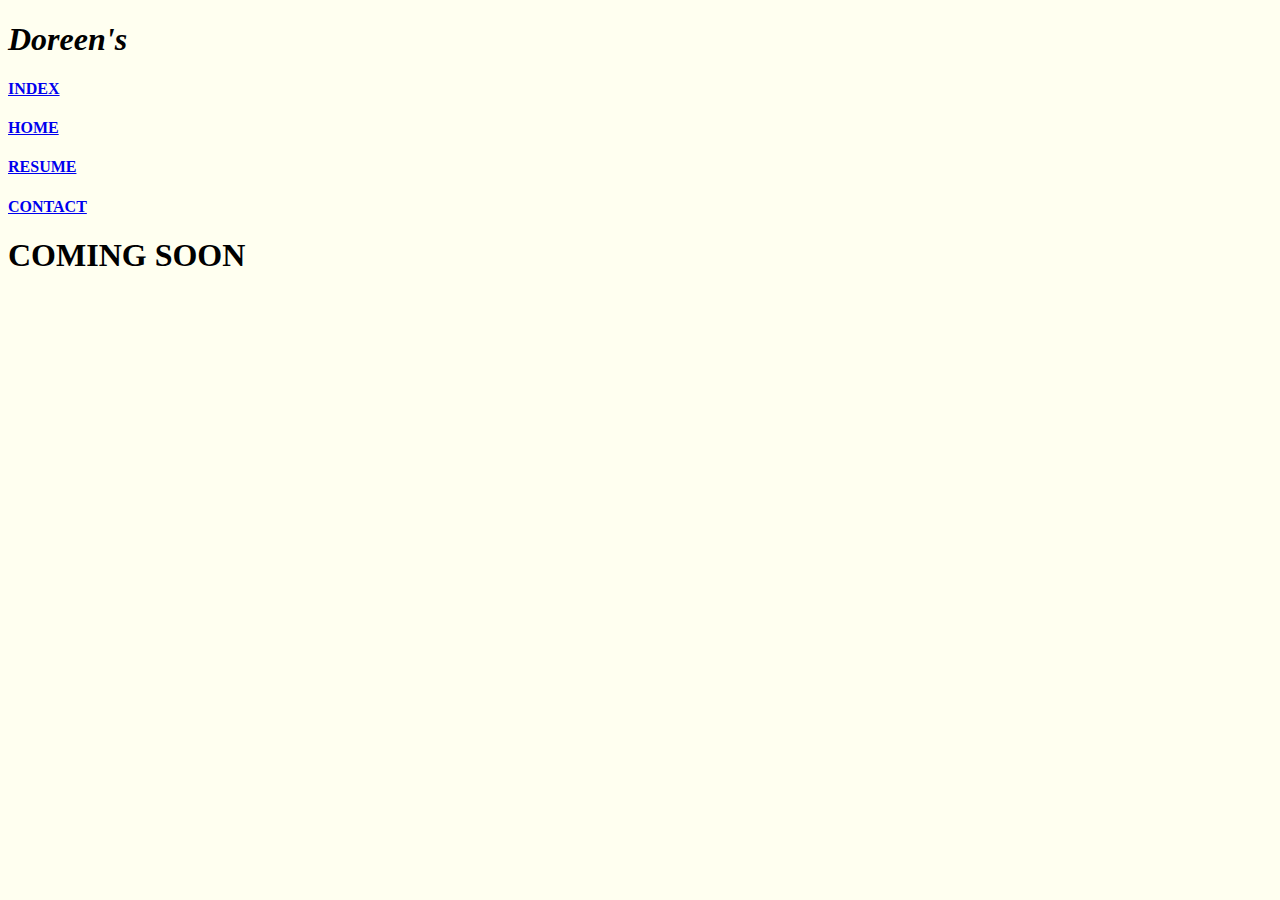
<file: A1blog_page.html>
<!doctype html>
<html>
	<head>
		<meta charset="utf-8">
		<title> Doreen's Blog Page</title>
		
	</head>
	<body bgcolor="ivory">
		<header>
			<h1><b><i>Doreen's</i></b></h1>
			<h4><a href="Assignment1.html">INDEX</a></h4>
			<h4><a href="A1home_page.html">HOME</a></h4>
			<h4><a href="A1resume_page.html">RESUME</a></h4>
			<h4><a href="A1contact_page.html"> CONTACT</a></h4>
		</header>
		    <article>
      <h1> COMING SOON</h1>
    </article>
	</body>
</html>
</file>
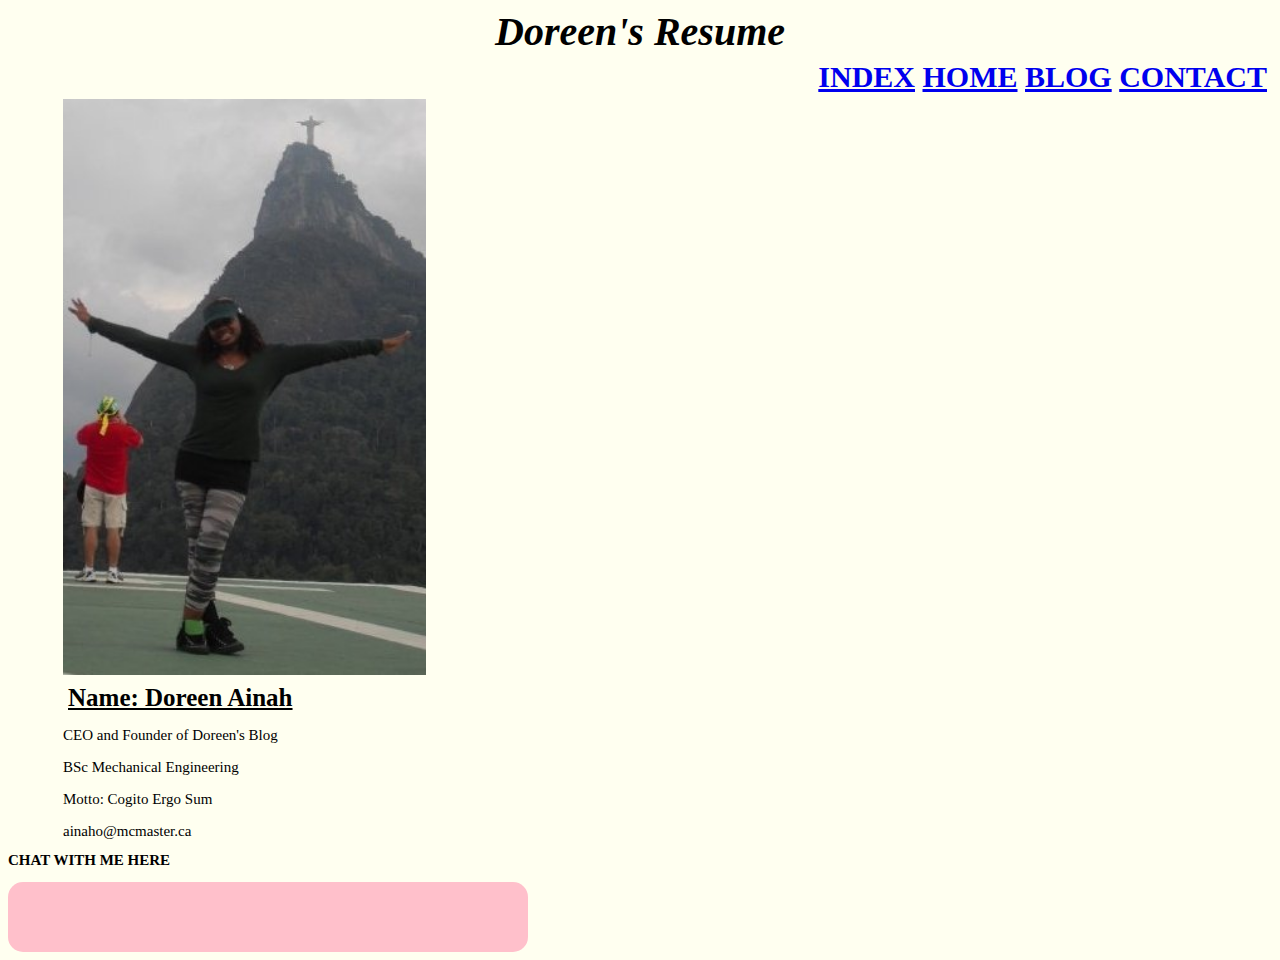
<file: A1contact_page.html>
<!doctype html>
<html>
	<head>
		<meta charset="utf-8" name="viewport" content="width=device-width, initial-scale=1">
		<title> Doreen's Contact Page </title>
		<link rel="stylesheet" type="text/css" href="resumestyle.css">
	</head>
	<body bgcolor="ivory">
		<header align-text = "right">
			<h1><b><i>Doreen's Resume</i></b></h1>
			<h4><a href="Assignment1.html">INDEX</a>
			<a href="A1home_page.html">HOME</a>
			<a href="A1blog_page.html">BLOG</a>
			<a href="A1contact_page.html"> CONTACT</a></h4>
		</header>
		
		
		<section>
				<div class="left">
			    <img src="image/Doreen.jpg" alt="Doreen" style="width:30%">
			        <h6> Name: Doreen Ainah </h6>
			        <p> CEO and Founder of Doreen's Blog</p>
			        <p> BSc Mechanical Engineering </p>
			        <p> Motto: Cogito Ergo Sum</p>
			        <p> ainaho@mcmaster.ca</p>
			    </div>
			</section>
			<section align: center>
				<h2 > CHAT WITH ME HERE </h2>
			  <div class = "square"></div>  
			  
		</section>
	</body>
</html>
</file>
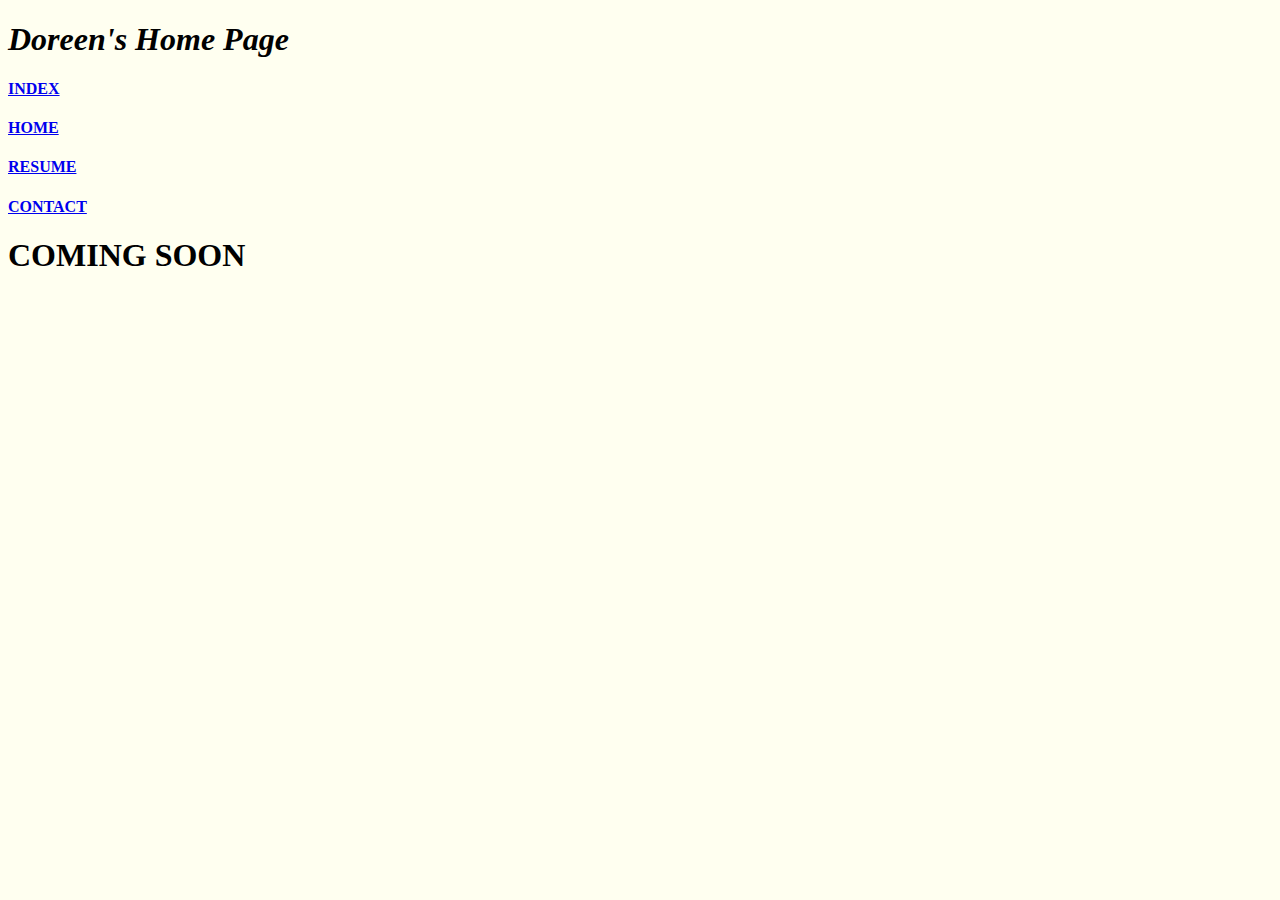
<file: A1home_page.html>
<!doctype html>
<html>
  <head>
    <meta charset="utf-8">
    <title> Doreen's HOME Page</title>
    
  </head>
  <body bgcolor="ivory">
    <header>
      <h1><b><i>Doreen's Home Page</i></b></h1>
      <h4><a href="Assignment1.html">INDEX</a></h4>
      <h4><a href="A1home_page.html">HOME</a></h4>
      <h4><a href="A1resume_page.html">RESUME</a></h4>
      <h4><a href="A1contact_page.html"> CONTACT</a></h4>
    </header>
    <article>
      <h1> COMING SOON</h1>
    </article>
  </body>
</html>
</file>
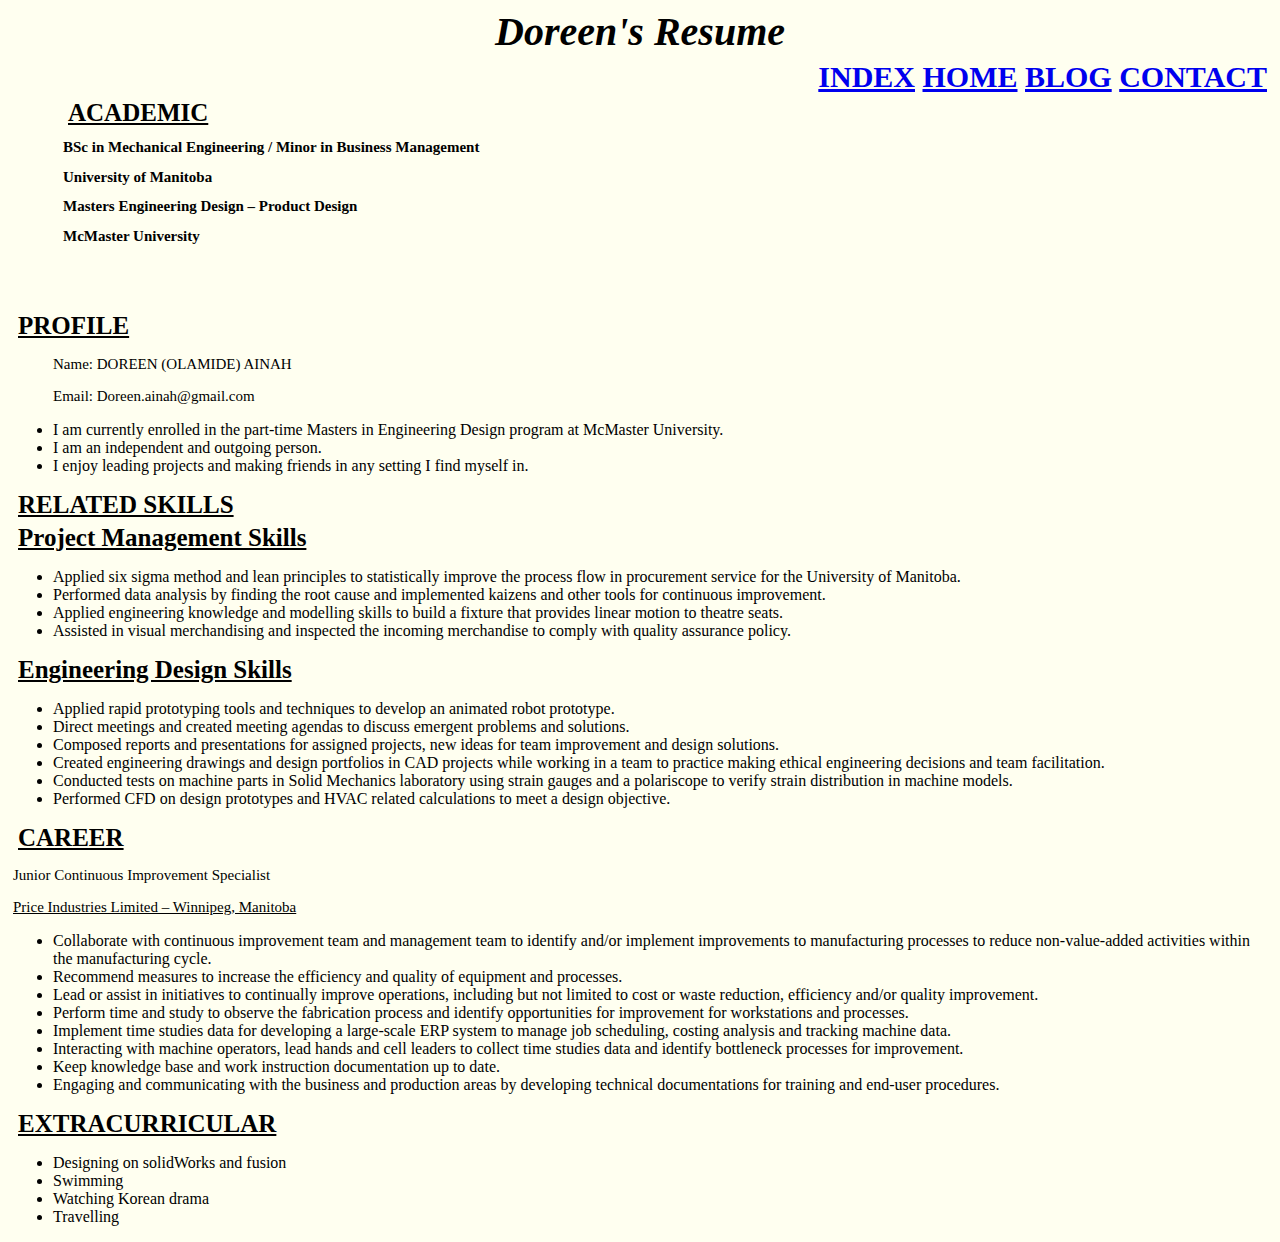
<file: A1resume_page.html>
<!doctype html>
<html>
	<head>
		<meta charset="utf-8" name="viewport" content="width=device-width, initial-scale=1">
		<title> Doreen's Resume </title>
		<link rel="stylesheet" type="text/css" href="resumestyle.css">
	</head>
	<body bgcolor="ivory">
		<header align-text = "right">
			<h1><b><i>Doreen's Resume</i></b></h1>
			<h4><a href="Assignment1.html">INDEX</a>
			<a href="A1home_page.html">HOME</a>
			<a href="A1blog_page.html">BLOG</a>
			<a href="A1contact_page.html"> CONTACT</a></h4>
		</header>
		
		<article>
				
				<section>
				<div class="left">
				<h6 font-style: bold>ACADEMIC</h6>
				<h2>BSc in Mechanical Engineering / Minor in Business Management</h2>
				<h2>University of Manitoba</h2>
				<h2>Masters Engineering Design – Product Design</h2>
				<h2>McMaster University</h2>
				</div>
				<div class="right">

					<h6> PROFILE </h6>
					<ul>
						<p>Name: DOREEN (OLAMIDE) AINAH</p>
						<p>Email: Doreen.ainah@gmail.com</p>
					</ul>
					<ul>
						<li> I am currently enrolled in the part-time Masters in Engineering Design program at McMaster University.</li>
						<li> I am an independent and outgoing person.</li><li> I enjoy leading projects and making friends in any setting I find myself in.</li></ul>

					</p>

				<h6 font-style: bold>RELATED SKILLS</h6>
				<h6>Project Management Skills</h6>
				<ul>
					<li>Applied six sigma method and lean principles to statistically improve the process flow in procurement service for the University of Manitoba.</li>
					<li>Performed data analysis by finding the root cause and implemented kaizens and other tools for continuous improvement.</li>
					<li>Applied engineering knowledge and modelling skills to build a fixture that provides linear motion to theatre seats.</li>
					<li>Assisted in visual merchandising and inspected the incoming merchandise to comply with quality assurance policy.</li>
				</ul>

				<h6>Engineering Design Skills</h6>
				<ul>
					<li>Applied rapid prototyping tools and techniques to develop an animated robot prototype. </li>
					<li>Direct meetings and created meeting agendas to discuss emergent problems and solutions.</li>
					<li>Composed reports and presentations for assigned projects, new ideas for team improvement and design solutions.</li>
					<li>Created engineering drawings and design portfolios in CAD projects while working in a team to practice making ethical engineering decisions and team facilitation.</li>
					<li>Conducted tests on machine parts in Solid Mechanics laboratory using strain gauges and a polariscope to verify strain distribution in machine models.</li>
					<li>Performed CFD on design prototypes and HVAC related calculations to meet a design objective.</li>
				</ul>

				<h6 font-style: bold>CAREER</h6>
				<p id="jobtitle">Junior Continuous Improvement Specialist</p>
				<p id="company">Price Industries Limited – Winnipeg, Manitoba</p>
				<p>
				<ul>
					<li>Collaborate with continuous improvement team and management team to identify and/or implement improvements to manufacturing processes to reduce non-value-added activities within the manufacturing cycle.</li>
					<li>Recommend measures to increase the efficiency and quality of equipment and processes.</li>
					<li>Lead or assist in initiatives to continually improve operations, including but not limited to cost or waste reduction, efficiency and/or quality improvement.</li>
					<li>Perform time and study to observe the fabrication process and identify opportunities for improvement for workstations and processes.</li>
					<li>Implement time studies data for developing a large-scale ERP system to manage job scheduling, costing analysis and tracking machine data. </li>
					<li>Interacting with machine operators, lead hands and cell leaders to collect time studies data and identify bottleneck processes for improvement.</li>
					<li>Keep knowledge base and work instruction documentation up to date.</li>
					<li>Engaging and communicating with the business and production areas by developing technical documentations for training and end-user procedures.</li>
				</ul>
				</p>
				<h6 font-style: bold>EXTRACURRICULAR</h6>
				<ul>
					<li>Designing on solidWorks and fusion</li>
					<li>Swimming</li>
					<li>Watching Korean drama</li>
					<li>Travelling</li>
				</ul>
				</h6>
			</section>
		</article>
	</body>
</html>
</file>
<file: resumestyle.css>
<style>
        * {
            box-sizing: border-box;
            margin: 0;
            padding: 0;
        }
        body {
        background-color: ivory;
        }
        #name{float: left; margin-left:10px; padding-bottom: 10px; font-size: 20px; font-family: Verdana,sans-serif; color: blue;}
        #address{float: left; margin-left:10px; padding-bottom: 10px; font-size: 20px; font-family: Verdana,sans-serif; color: black;}
        #phone{float: left; margin-left:10px; padding-bottom: 10px; font-size: 20px; font-family: Verdana,sans-serif; color: black;}
        #email{float: left; margin-left:10px; padding-bottom: 10px; font-size: 20px; font-family: Verdana,sans-serif; color: black;}
        .left{ margin-left:50px; padding-left: 5px; width:; 10%; height: relative; background-color: ivory;}
        .right{float: right; margin-top:50px; padding-left: 5px; width:; 100%; height: auto; background-color: ivory;}
        #jobtitle{font-style: bold}
        #company{text-decoration: underline;}
        h6{font-size: 25px; text-align: left; text-decoration: underline;margin: 5px;}
        h2{font-size: 15px; font-style: bold;}
        h1{font-size: 40px; text-align: center; margin: 5px;}
        h4{font-size: 30px; text-align: right;margin: 5px;}
        h5{font-size: 25px; margin-left: 20px;}
        p{font-size: 15px; margin-bottom: 5px; }
        .square {
		  height: 50px;
		  width: 500px;
		  background: pink;
		 border-radius:15px;
		 padding:10px;
		}

		@media screen and (max-width:480px)
		{
			.left, .right, .square; {width 100%}
		}
		@media screen and (min-width:1200px)
		{
			.left, .right, .square; {width 100%}
		}
</file>
